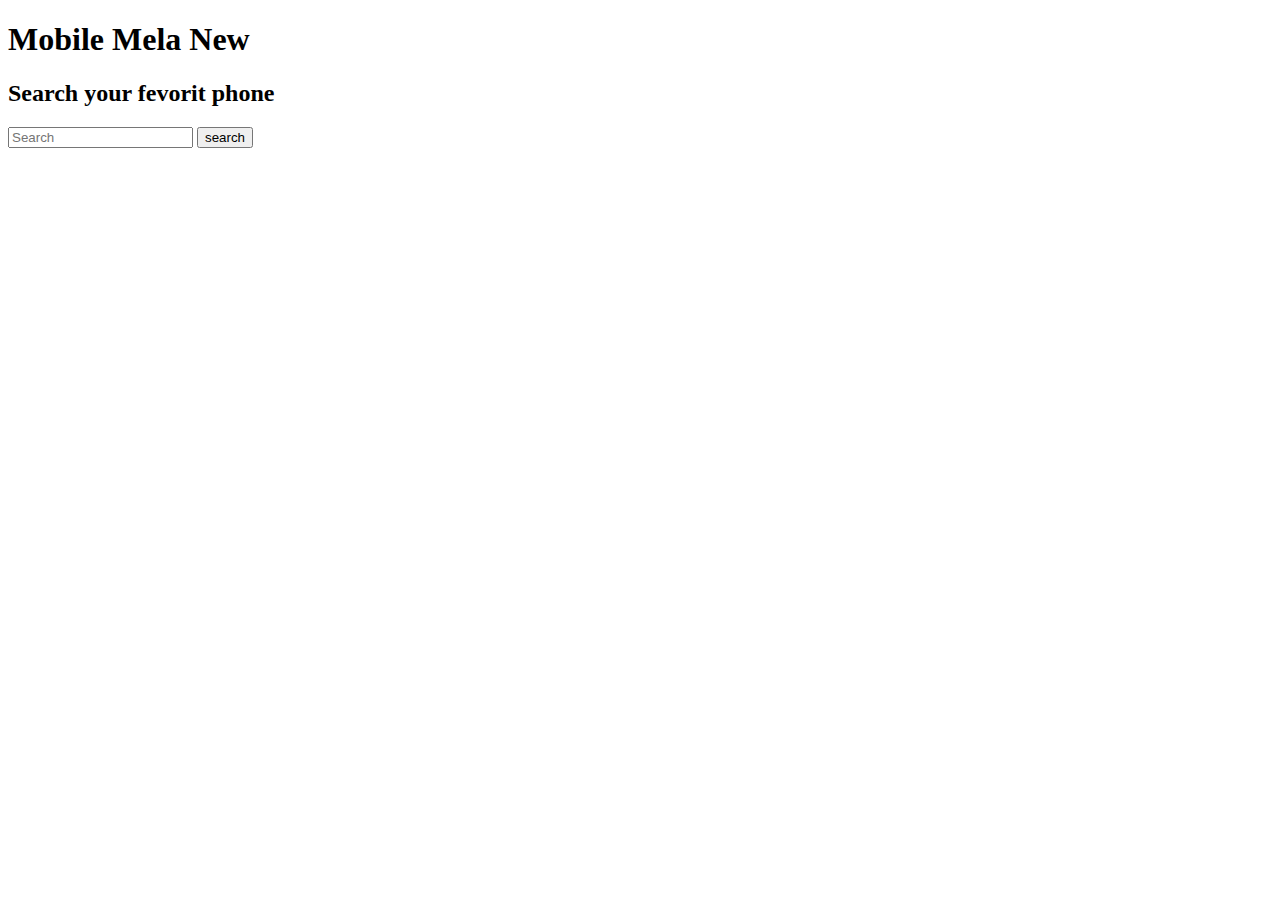
<file: index.html>
<!DOCTYPE html>
<html lang="en">
<head>
    <meta charset="UTF-8">
    <meta http-equiv="X-UA-Compatible" content="IE=edge">
    <meta name="viewport" content="width=device-width, initial-scale=1.0">
    <title>Mobile Mela-3</title>
    <link href="https://cdn.jsdelivr.net/npm/bootstrap@5.1.3/dist/css/bootstrap.min.css" rel="stylesheet" integrity="sha384-1BmE4kWBq78iYhFldvKuhfTAU6auU8tT94WrHftjDbrCEXSU1oBoqyl2QvZ6jIW3" crossorigin="anonymous">
    <link rel="stylesheet" href="style.css">
</head>
<body>
  <div class="container w-100 m-auto">
         <!-- header taitle -->
        <header class=" text-center">
            <h1>Mobile Mela New</h1>
            <h2>Search your fevorit phone</h2>
        </header>
        <main>
          <!-- search-box-section -->
          <div class="row mb-2 w-100 m-auto">
            <div class="search-box ">
                <div class="input-group mt-2">
                  <input id="search-box" type="search" class="form-control rounded" placeholder="Search" aria-label="Search" aria-describedby="search-addon" />
                  <button type="button" onclick="allPhones`${(0,10)}`" class="btn btn-outline-primary" id="search-btn">search</button>
                </div>
            </div>
          </div>
          <!-- spiner -->
          <div class=" spiner-container">
            <img id="spiner" src="images/Spinner-3.gif" alt="">
          </div>
          
          <!-- phone-detail-section -->
          <div id="single-phone-detail">
                    
          </div>

          <!-- phone-search-result-section -->
          <div class="row phone-search-result w-100 m-auto">
            <div class="card-container-1 mt-5">
              <div id="search-result" class="row row-cols-1 row-cols-md-3 g-4">
                
              </div>
                 
            </div>
          </div>
        </main>
  </div>
  <!-- add script -->
    <script src="app.js"></script>
</body>
</html>
</file>
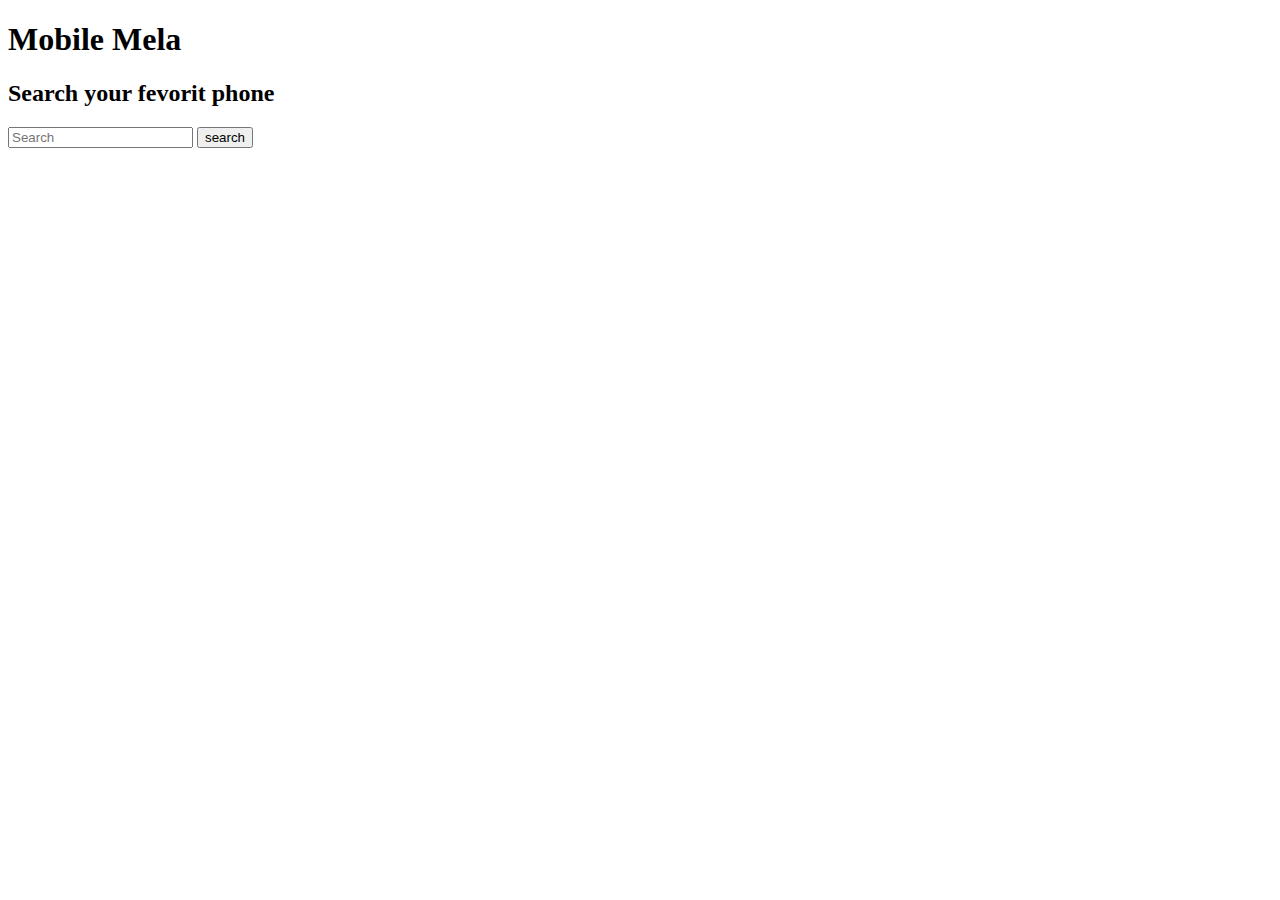
<file: api.html>
<!DOCTYPE html>
<html lang="en">
<head>
    <meta charset="UTF-8">
    <meta http-equiv="X-UA-Compatible" content="IE=edge">
    <meta name="viewport" content="width=device-width, initial-scale=1.0">
    <title>Mobile Mela</title>
    <link href="https://cdn.jsdelivr.net/npm/bootstrap@5.1.3/dist/css/bootstrap.min.css" rel="stylesheet" integrity="sha384-1BmE4kWBq78iYhFldvKuhfTAU6auU8tT94WrHftjDbrCEXSU1oBoqyl2QvZ6jIW3" crossorigin="anonymous">
    <link rel="stylesheet" href="style.css">
</head>
<body>
  <div class="container w-100 m-auto">
         <!-- header taitle -->
        <header class=" text-center">
            <h1>Mobile Mela</h1>
            <h2>Search your fevorit phone</h2>
        </header>
        <main>
          <!-- search-box-section -->
          <div class="row mb-2 w-100 m-auto">
            <div class="search-box ">
                <div class="input-group mt-2">
                  <input id="search-box" type="search" class="form-control rounded" placeholder="Search" aria-label="Search" aria-describedby="search-addon" />
                  <button type="button" onclick="allPhones`${(0,10)}`" class="btn btn-outline-primary" id="search-btn">search</button>
                </div>
            </div>
          </div>
          <!-- spiner -->
          <div class=" spiner-container">
            <img id="spiner" src="images/Spinner-3.gif" alt="">
          </div>
          
          <!-- phone-detail-section -->
          <div id="single-phone-detail">
                    
          </div>

          <!-- phone-search-result-section -->
          <div class="row phone-search-result w-100 m-auto">
            <div class="card-container-1 mt-5">
              <div id="search-result" class="row row-cols-1 row-cols-md-3 g-4">
                
              </div>
                 
            </div>
          </div>
        </main>
  </div>
  <!-- add script -->
    <script src="app.js"></script>
</body>
</html>
</file>
<file: style.css>
.phone-details{
    height: 350px;
    width: 100%;
    background-color: rgb(233, 231, 231);
    border-radius: 10px;
    margin-top: 15px;
}
.detail-head{
    font-size: 20px;
    font-weight: 700;
}
#spiner{
    display: none;
}
</file>
